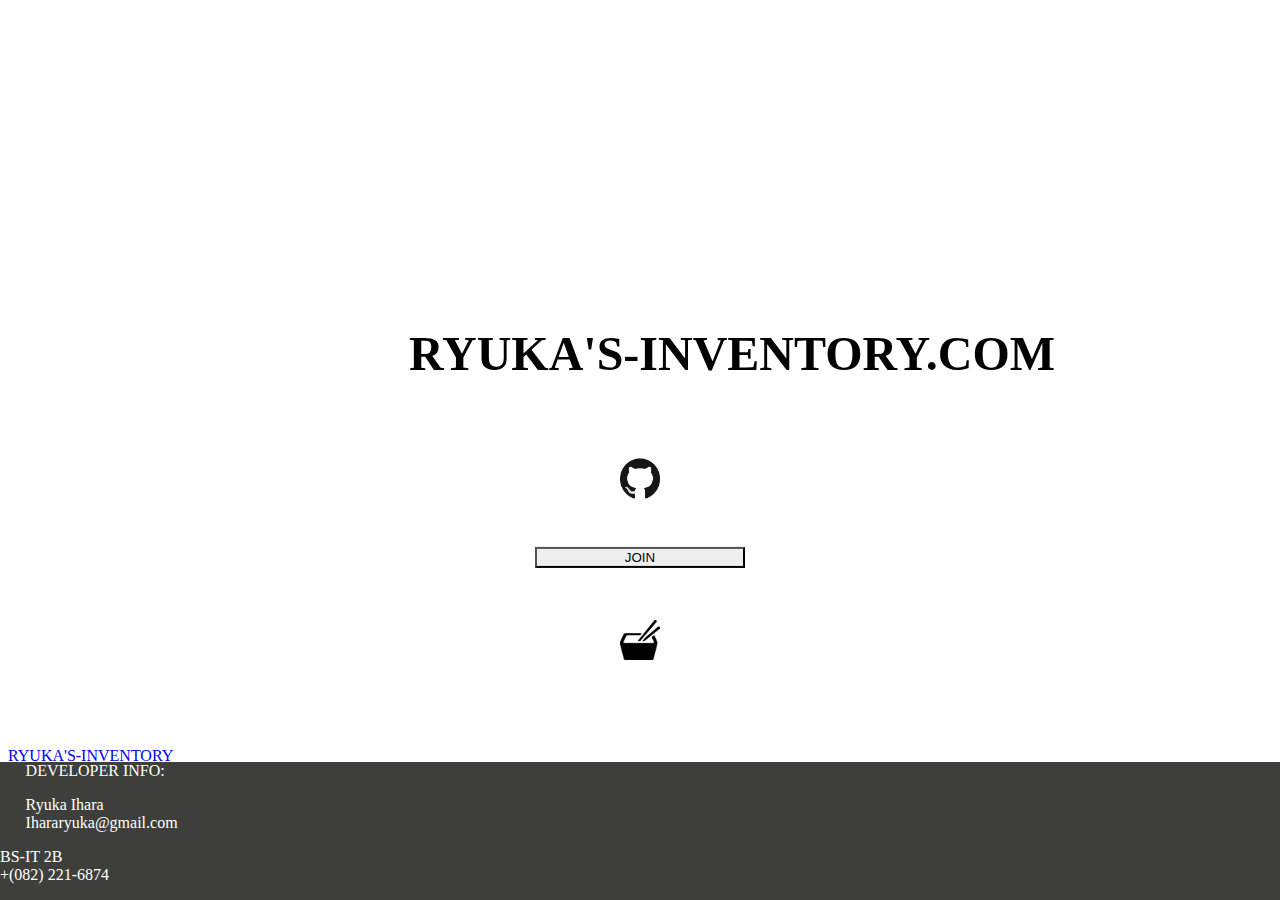
<file: landing.html>
<!DOCTYPE html>
<html lang="en">
<head>
    <meta charset="UTF-8">
    <meta http-equiv="X-UA-Compatible" content="IE=edge">
    <meta name="viewport" content="width=device-width, initial-scale=1.0">
    <link rel="stylesheet" href="https://bootswatch.com/4/sandstone/bootstrap.css">
    <link rel="stylesheet" href="css\landing.css">
    <link rel="Icon" type="icon" href="img/logo.png">
    <title>RYUKA'S-INVENTORY | ORDER</title>
</head>
<body>
  
  <nav class="navbar navbar-expand-lg navbar-dark bg-primary">
    <div class="navigation"> 
      <div><img src="img/logo.png" style="margin-top: 50%;"></div>
      </div>
      <a class="navbar-brand" href="landing.html">RYUKA'S-INVENTORY</a>
      <div class="collapse navbar-collapse" id="navbarColor01">
        <ul class="navbar-nav mr-auto">
          <li class="nav-item active">
            <a class="nav-link" href="landing.html">Home
              <span class="sr-only">(current)</span>
            </a>
          </li>
          <li class="nav-item active">
            <a class="nav-link" href="" style="color: gray">Contacts
              <span class="sr-only">(current)</span>
            </a>
          </li>
          <li class="nav-item">
            <a class="nav-link" href="order.html">Order</a>
          </li>
        </ul>
        <form class="form-inline my-2 my-lg-0">
       
        </form>
      </div>
    </nav>
    
    <div class="container">
        <div class="title">
            <h1>RYUKA'S-INVENTORY.COM</h1>
        </div>
        <div class="links">
            <a href="https://github.com/RyukaIhara"><img src="img\github.png" alt=""></a>
        </div>
        <div class="join">
            <a href="order.html"><button type="button" class="btn btn-primary btn-lg">JOIN</button></a>
        </div>
    </div>
  
    <div class="footer">
      <h7 style="margin-left:2%">DEVELOPER INFO:</h7>
      
      <div class="row">
        <div class="col-2 form-group" style="margin-left:2%">
          <p>Ryuka Ihara<br>Ihararyuka@gmail.com</p>
        </div>
        <div class="col-2 form-group">
          <p>BS-IT 2B <br> +(082) 221-6874</p>
        </div>  
      </div>
      
    </div>
    
</body>
</html>
</file>
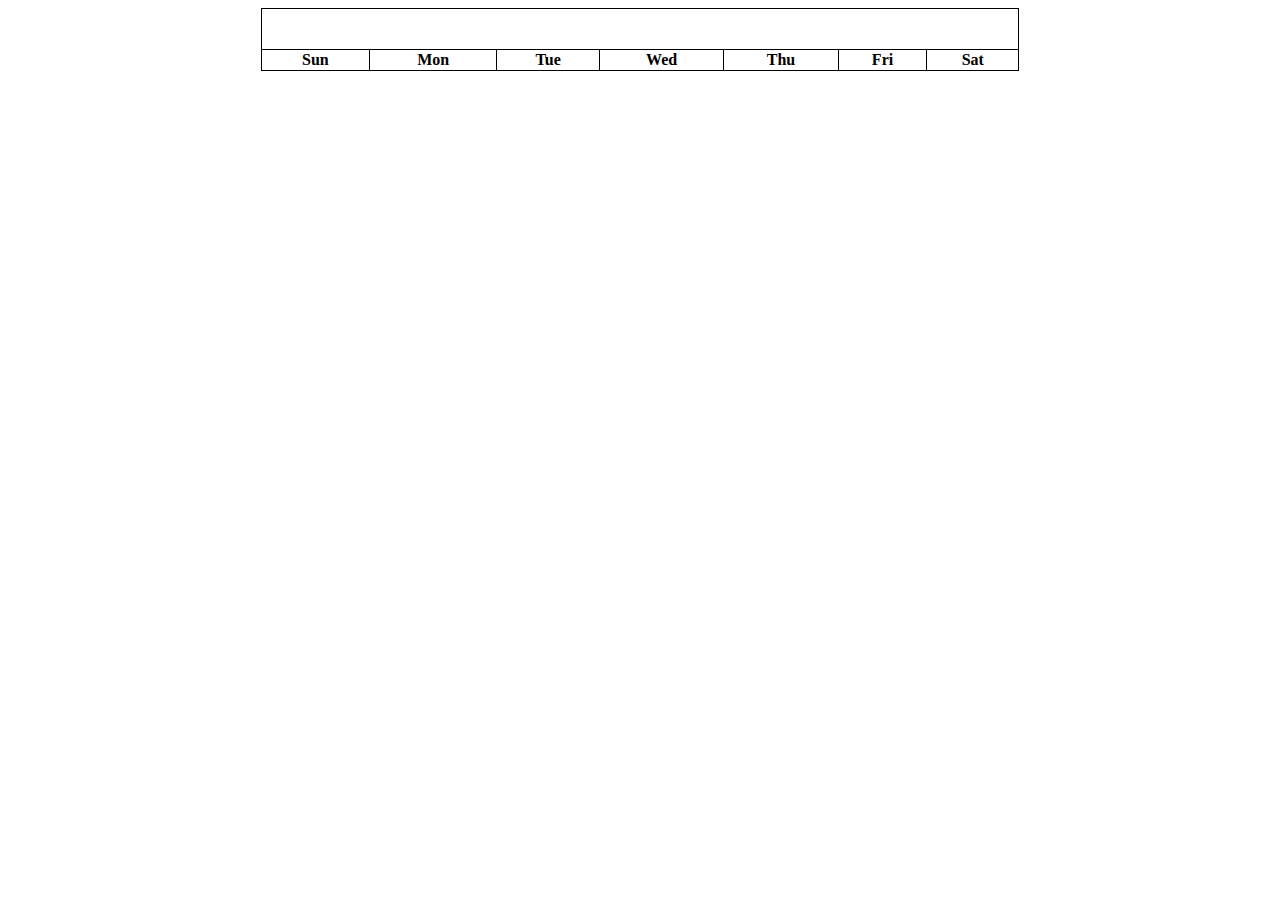
<file: PA-2.html>
<!DOCTYPE html>
<html lang="en">
<head>
    <meta charset="UTF-8">
    <meta http-equiv="X-UA-Compatible" content="IE=edge">
    <meta name="viewport" content="width=device-width, initial-scale=1.0">
    <link rel="stylesheet" href="css/PA-2.css">
    
    <title>PA-2</title>
</head>
<body>
    
    <table id ="calendar">

    </table>

    <script src="js/PA-2.js"></script>
</body>
</html>
</file>
<file: css/PA-2.css>
table{
    border-collapse: collapse;
    margin: auto;
    width: 60%;
    height: 70%;
}

td{
    border: 1px solid black;
    padding:20px;
    text-align: center;
}

th{
    border: 1px solid black;
}

h1{
    color: black;
    text-align: center;
}

h2{
    font-family: Verdana, Geneva, Tahoma, sans-serif;
    font-weight: bold;
}
</file>
